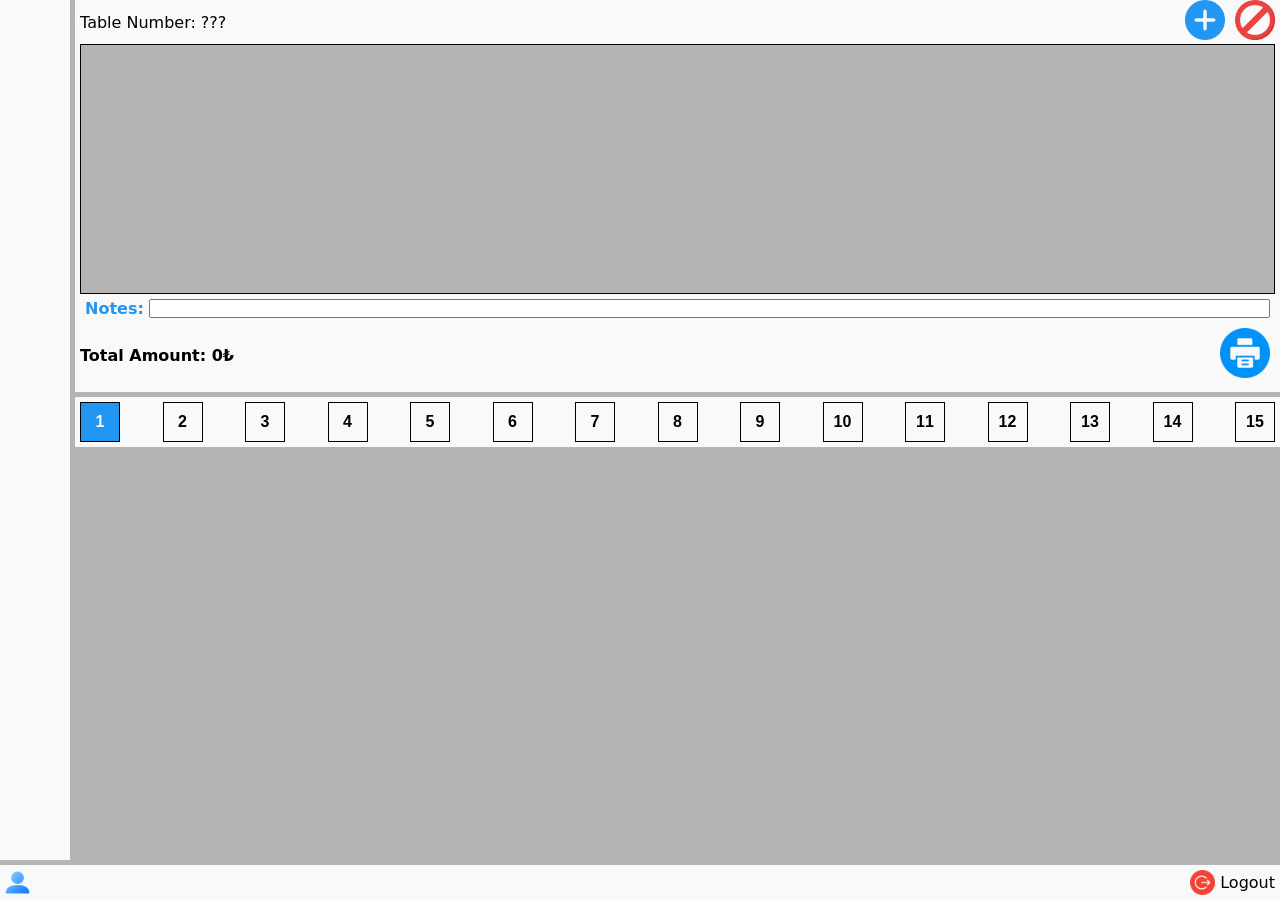
<file: index.html>
<!DOCTYPE html>
<html lang="en">

<head>
    <meta charset="UTF-8">
    <meta name="viewport" content="width=device-width, initial-scale=1.0">
    <title>AnrukiCafeAdana</title>
    <link rel="stylesheet" href="CSS/index.css" />
    <link rel="icon" type="image/x-icon" href="imgs/favicon (1).ico">

</head>

<body>
    <div id="loading" class="loading hidden">
        <span class="spinner"></span>
        <p>Please wait ...</p>
    </div>

    <div id="tableBox" class="hidden"></div>

    <div id="emptyTablesBox" class="hidden"></div>

    <div id="extraOrderItemBox" class="hidden"></div>

    <section id="section">
        <div id="tables" class="tables">
        </div>
        <div id="order" class="order">
            <div class="status">
                <div class="details">
                    <div>Table Number: <span id="tableNumber">???</span></div>
                </div>
                <button id="addExtraToOrder"><img src="imgs/plus.png" alt=""></button>
                <button id="canselOrder"><img src="imgs/forbidden.png" alt=""></button>
            </div>
            <div id="orderItems" class="items"></div>
            <div class="notes">
                <span>Notes:</span><input id="notes" type="text">
            </div>
            <div class="print">
                <div>Total Amount: <span id="orderTotalAmount">0₺</span></div>
                <button id="sendOrder"><img src="imgs/printer (1).png" alt=""></button>
            </div>
        </div>
        <div class="Categories">
            <button class="categoryBtn active">1</button>
            <button class="categoryBtn">2</button>
            <button class="categoryBtn">3</button>
            <button class="categoryBtn">4</button>
            <button class="categoryBtn">5</button>
            <button class="categoryBtn">6</button>
            <button class="categoryBtn">7</button>
            <button class="categoryBtn">8</button>
            <button class="categoryBtn">9</button>
            <button class="categoryBtn">10</button>
            <button class="categoryBtn">11</button>
            <button class="categoryBtn">12</button>
            <button class="categoryBtn">13</button>
            <button class="categoryBtn">14</button>
            <button class="categoryBtn">15</button>
        </div>
        <div id="products" class="products"> </div>
    </section>

    <footer id="footer">
        <div>
            <a><img src="imgs/user.png" alt=""><Span id="useingSystemName">???</Span></a>
        </div>
        <div>
            <a id="logout"><img src="imgs/logout.png" alt="">Logout</a>
        </div>
    </footer>

    <script type="module" src="JS/main.js"></script>
</body>

</html>
</file>
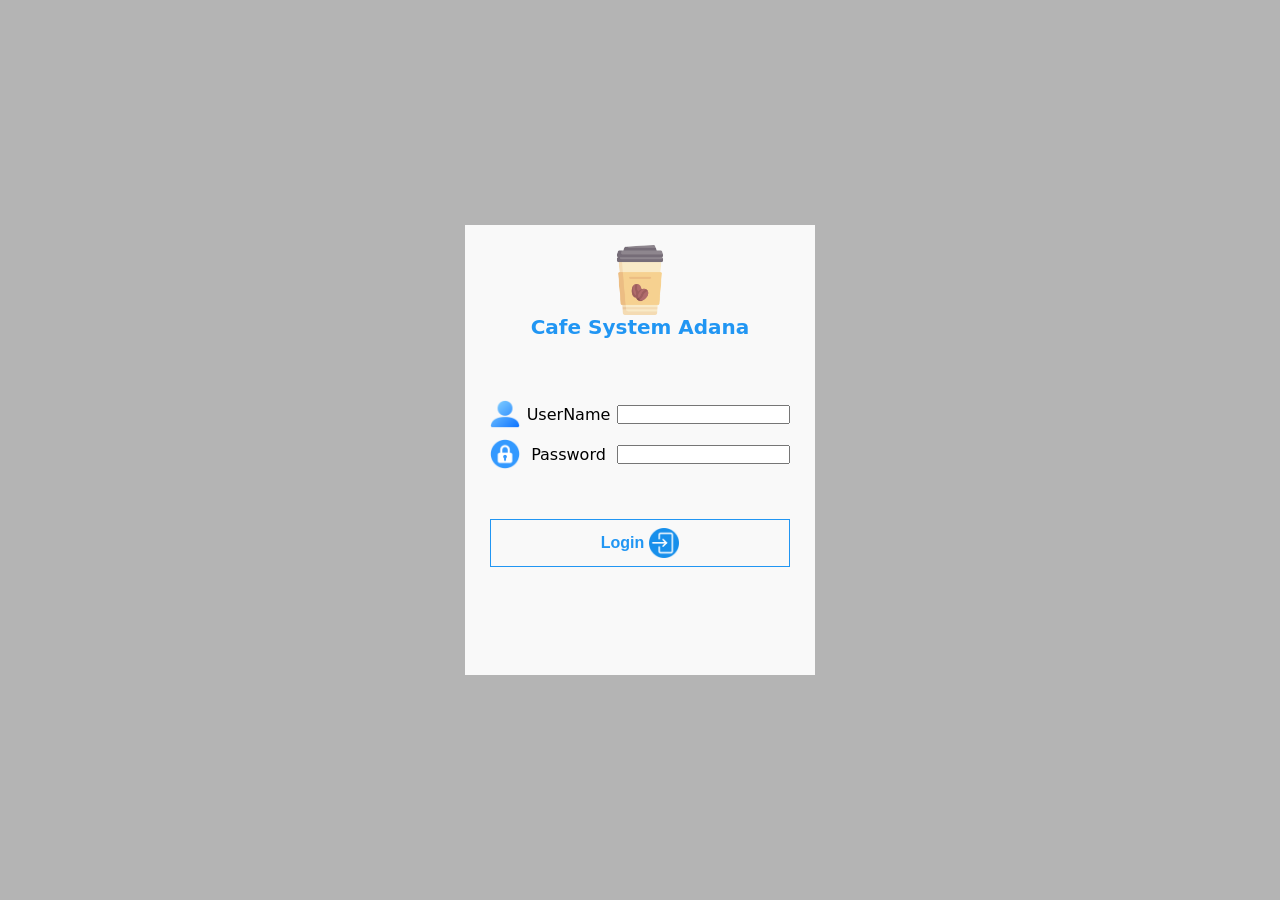
<file: login.html>
<!DOCTYPE html>
<html lang="en">

<head>
    <meta charset="UTF-8">
    <meta name="viewport" content="width=device-width, initial-scale=1.0">
    <title>AnrukiCafeAdana</title>
    <link rel="stylesheet" href="CSS/index.css" />
    <link rel="stylesheet" href="CSS/login.css" />
    <link rel="icon" type="image/x-icon" href="imgs/favicon (1).ico">

</head>

<body>
    <div class="login">
        <img class="logo" src="imgs/coffee.png" alt="">
        <div class="title">Cafe System Adana</div>
        <div class="username">
            <img src="imgs/user.png" alt="">
            <span>UserName</span>
            <input type="text" name="" id="username" required>
        </div>
        <div class="password">
            <img src="imgs/padlock.png" alt="">
            <span>Password</span>
            <input type="password" name="" id="password" required>
        </div>
        <div class="loginBtn">
            <button id="loginBtn">Login <img src="imgs/circle (1).png" alt=""></button>
        </div>
        <p id="errorMessage" class="error-message"></p>
    </div>
    <script type="module" src="JS/login.js"></script>
</body>

</html>
</file>
<file: CSS/index.css>
* {
    box-sizing: border-box;
    margin: 0;
    padding: 0;
}

:root {
    --green-color: #009688;
    --red-color: #e91e63;
    --blue-color: #2196f3;
    --text: #000000;
    --bg: #b4b4b4;
    --bg-light: #f9f9f9;
}

body {
    position: relative;
    font-family: system-ui, Avenir, Helvetica, Arial, sans-serif;
    font-synthesis: none;
    text-rendering: optimizeLegibility;
    -webkit-font-smoothing: antialiased;
    -moz-osx-font-smoothing: grayscale;
    height: 100dvh;
    width: 100%;
    display: flex;
    flex-direction: column;
    justify-content: space-between;
    background-color: var(--bg);
    color: var(--text-light);
}

a {
    cursor: pointer;
    color: var(--primary-color);
}

p {
    margin: 0;
}

button {
    display: block;
    border: none;
    cursor: pointer;
    font-weight: bold;
    font-size: 16px;
    color: var(--text);
    transition: var(--transition);
    background-color: transparent;
}


.error-message {
    color: var(--red-color);
}

.loading {
    position: absolute;
    display: flex;
    flex-direction: column;
    justify-content: center;
    align-items: center;
    width: 100%;
    height: 100%;
    background-color: var(--bg-light);
    z-index: 10000;
}

.spinner {
    display: block;
    margin: 5px auto;
    width: 35px;
    height: 35px;
    border: 5px solid var(--bg);
    border-top-color: var(--blue-color);
    border-radius: 50%;
    animation: spin 1s linear infinite;
}

.hidden {
    display: none;
}

@keyframes spin {
    0% {
        transform: rotate(0deg);
    }

    100% {
        transform: rotate(360deg);
    }
}

#tableBox {
    position: absolute;
    left: 50%;
    top: 50%;
    transform: translate(-50%, -50%);
    width: 100%;
    height: 100%;
    overflow-y: auto;
    border: 1px solid var(--text);
    background-color: var(--bg-light);
    z-index: 1000;
    padding: 5px;
}

#tableBox .closeBtn {
    display: flex;
    justify-content: end;
}

#tableBox .closeBtn button {
    width: 30px;
    height: 30px;
}

#tableBox .table {
    display: flex;
    justify-content: center;
}

#tableBox .table {
    display: flex;
    flex-direction: column;
    align-items: center;
    font-weight: bold;
}

#tableBox .table.Processing {
    color: var(--red-color);
}

#tableBox .table.Processed {
    color: var(--green-color);
}

#tableBox .table img {
    width: 60px;
    height: 60px;
}

#tableBox .order {
    width: 100%;
    padding: 5px;
    border: 1px solid var(--text);

}

#tableBox .order .orderItems {

    display: flex;
    flex-direction: column;
    gap: 5px;
    border: 1px solid var(--text);
    padding: 5px;
}

#tableBox .order .orderItems .item {
    border: 1px solid var(--text);
    padding: 5px;
}

#tableBox .order .orderItems .item.Canseled {
    background-color: var(--red-color);
}

#tableBox .order .orderItems .item.Processed {
    background-color: var(--green-color);
}

#tableBox .order .orderItems .item .info {
    display: flex;
    justify-content: space-between;
    align-items: center;
    gap: 20px;
}

#tableBox .order .orderItems .item .info .details {
    display: flex;
    gap: 10px;
}

#tableBox .order .orderItems .item .info .item-controls {
    display: flex;
    align-items: start;
    gap: 25px;
}

#tableBox .order .orderItems .item .info .item-controls button {
    width: 30px;
    height: 30px;
    display: flex;
    justify-content: center;
    align-items: center;
}

#tableBox .order .orderItems .item .info .item-controls button img {
    width: 30px;
    height: 30px;
}

#tableBox .order .orderItems .item .description {
    width: 100%;
}

#tableBox .order .total {
    font-weight: bold;
    padding: 5px;
}

#tableBox .controls {
    margin-top: 20px;
    display: flex;
    justify-content: center;
    gap: 30px;
}

#tableBox .controls button {
    width: 40px;
    height: 40px;
    background-color: transparent;

}

#tableBox .controls button img {
    width: 40px;
    height: 40px;
}

#tableBox .totalAmount {
    font-weight: bold;
    margin-top: 50px;
}

#emptyTablesBox {
    position: absolute;
    left: 50%;
    top: 50%;
    transform: translate(-50%, -50%);
    width: 100%;
    height: 100%;
    overflow-y: auto;
    border: 1px solid var(--text);
    background-color: var(--bg-light);
    z-index: 1000;
    padding: 5px;
}

#emptyTablesBox .closeBtn {
    display: flex;
    justify-content: end;
}

#emptyTablesBox .closeBtn button {
    width: 30px;
    height: 30px;
}

#emptyTablesBox .switchTable {
    display: flex;
    justify-content: center;
    gap: 50px;
    margin-top: 50px;
}

#emptyTablesBox .switchTable .currentTable {
    display: flex;
    flex-direction: column;
    align-items: center;
    padding: 5px;
    border: 1px solid, var(--text);
}

#emptyTablesBox .switchTable .currentTable.Processing {
    background-color: var(--red-color);

}

#emptyTablesBox .switchTable .currentTable.Processed {
    background-color: var(--green-color);
}

#emptyTablesBox .switchTable span {
    font-size: 30px;
    font-weight: bold;
}

#emptyTablesBox .switchTable .capyToTable {
    display: flex;
    flex-direction: column;
    align-items: center;
    padding: 5px;
    border: 1px solid, var(--text);
}

#emptyTablesBox .emptyTables {
    display: flex;
    flex-wrap: wrap;
    padding: 5px;
    border: 1px solid, var(--text);
    justify-content: center;
    align-items: center;
    gap: 5px;
    margin-top: 20px;
    margin-bottom: 20px;
}

#emptyTablesBox .emptyTables .table {
    padding: 5px;
    border: 1px solid, var(--text);
}

#emptyTablesBox .emptyTables .table button {
    display: flex;
    flex-direction: column;
    align-items: center;
}

#emptyTablesBox .completeCapyToTable {
    display: flex;
    justify-content: center;
}

#extraOrderItemBox {
    position: absolute;
    left: 50%;
    top: 50%;
    transform: translate(-50%, -50%);
    width: 100%;
    height: 100%;
    overflow-y: auto;
    border: 1px solid var(--text);
    background-color: var(--bg-light);
    z-index: 1000;
    padding: 5px;

}

#extraOrderItemBox .closeBtn {
    display: flex;
    justify-content: end;
}

#extraOrderItemBox .closeBtn button {
    width: 30px;
    height: 30px;
}

#extraOrderItemBox .checkAll {
    display: flex;
    margin-bottom: 10px;
    margin-left: 11px;
}

#extraOrderItemBox .checkAll input {
    width: 50px;
}

#extraOrderItemBox .orderItemsToAddExtra {
    width: 100%;
    height: 300px;
    padding: 5px;
    border: 1px solid var(--text);
    margin-top: 10px;
    overflow-y: scroll;
}

#extraOrderItemBox .orderItemsToAddExtra .orderItemToAddExtra {
    border: 1px solid var(--text);
    width: 100%;
    padding: 5px;
}

#extraOrderItemBox .orderItemsToAddExtra .orderItemToAddExtra .details {
    display: flex;
    gap: 10px;
    margin-bottom: 10px;
}

#extraOrderItemBox .orderItemsToAddExtra .orderItemToAddExtra .details input {
    width: 50px;
    margin: 0;
}

#extraOrderItemBox .orderItemsToAddExtra .orderItemToAddExtra .description {
    display: flex;
}

#extraOrderItemBox .orderItemsToAddExtra .orderItemToAddExtra .description textarea {
    width: 100%;
}

#extraOrderItemBox .orderItemsToAddExtra .orderItemToAddExtra .description .controls {
    display: flex;
    gap: 5px;
}

#extraOrderItemBox .orderItemsToAddExtra .orderItemToAddExtra .description .controls button img {
    width: 35px;
}

#extraOrderItemBox #extraOrderItemBoxCompleteBtn {
    margin-left: auto;
    margin-right: 10px;
    margin-top: 10px;
}

#extraOrderItemBox .extraOrderItems {
    width: 100%;
    height: 300px;
    padding: 5px;
    border: 1px solid var(--text);
    margin-top: 10px;
    overflow-y: scroll;
}

#extraOrderItemBox .extraOrderItems .extraOrderItem {
    display: inline-block;
    border: 1px solid var(--text);
    height: fit-content;
    padding: 5px;
    margin: 5px;
}

section {
    position: relative;
    flex-grow: 1;
    margin: auto;
    display: flex;
    flex-direction: column;
    min-width: 350px;
    width: 100%;
    padding-left: 75px;
    flex: 1;
    min-height: 0;
}

section .tables {
    position: absolute;
    display: flex;
    flex-direction: column;
    align-items: center;
    overflow-y: scroll;
    left: 0;
    width: 70px;
    height: 100%;
    gap: 5px;
    padding-top: 5px;
    padding-bottom: 5px;
    background-color: var(--bg-light);
}

.tables .table {
    position: relative;
    display: flex;
    flex-direction: column;
    justify-content: center;
    width: 50px;
    height: 65px;
    border: 1px solid var(--text);
}

.tables .table button {
    display: flex;
    flex-direction: column;
    align-items: center;
    width: 50px;
    height: 65px;
}

.tables .table.Processing {
    background-color: var(--red-color);
    color: var(--bg-light);
}

.tables .table.Processed {
    background-color: var(--green-color);
    color: var(--bg-light);
}

.tables .table.Selected {
    background-color: var(--blue-color);
    color: var(--bg-light);
}

.tables .table.Processing button {
    color: var(--bg-light);
}

.tables .table.Processed button {

    color: var(--bg-light);
}

.tables .table.Selected button {
    color: var(--bg-light);
}

.tables .table button img {
    width: 40px;
    height: 40px;
}

section .order {
    width: 100%;
    padding: 5px;
    padding-top: 0px;
    background-color: var(--bg-light);
}

section .order .titel {
    font-weight: bold;
}

section .order .status {
    display: flex;
    align-items: center;
}

section .order .status .details {
    width: 100%;
}

section .order .status .details div {
    display: flex;
    justify-content: space-between;
    gap: 5px;
    width: fit-content;
}

section .order .status button {
    background-color: transparent;
    margin-left: 10px;
}

section .order .status button img {
    width: 40px;
    height: 40px;
}

section .order .items {
    width: 100%;
    height: 250px;
    padding: 5px;
    border: 1px solid var(--text);
    background-color: var(--bg);
    display: flex;
    flex-direction: column;
    overflow-y: scroll;
    gap: 5px;
}

section .order .item {
    width: 100%;
    border: 1px solid var(--text);
    padding: 5px;
    background-color: var(--bg-light);
}

section .order .item .info {
    display: flex;
    justify-content: space-between;
}

section .order .item .info .details {
    display: flex;
    gap: 10px;
}

section .order .item .info .controls {
    display: flex;
    gap: 5px;
}

section .order .item .info .controls button {
    width: 25px;
    height: 25px;
    background-color: transparent;
}

section .order .item .info .controls button img {
    width: 20px;
    height: 20px;
}

section .order .item .description {
    width: 100%;
}

section .order .notes {
    padding: 5px;
    display: flex;
    align-items: center;
    gap: 5px;
}

section .order .notes span {
    color: var(--blue-color);
    font-weight: bold;
}

section .order .notes input {
    width: 100%;
}

section .order .print {
    display: flex;
    justify-content: space-between;
    align-items: center;
    font-weight: bold;
}

section .order .print button img {
    width: 50px;
    height: 50px;
}

section .order .print button {
    background-color: var(--bg-light);
    padding: 5px;
}

section .Categories {
    flex-shrink: 0;
    margin-top: 5px;
    padding: 5px;
    width: 100%;
    display: flex;
    flex-wrap: nowrap;
    gap: 5px;
    justify-content: space-between;
    background-color: var(--bg-light);
    overflow-x: scroll;
}

section .Categories button {
    background-color: var(--bg-light);
    min-width: 40px;
    min-height: 40px;
    border: 1px solid var(--text);
}

section .Categories button.active {
    background-color: var(--blue-color);
    color: var(--bg-light);
}

section .products {
    flex-grow: 1;
    min-height: 0;
    overflow-y: scroll;
    display: flex;
    flex-wrap: wrap;
    align-items: start;
    justify-content: start;
    gap: 5px;
    width: 100%;
    padding: 5px;
}

section .products .product {
    background-color: var(--bg-light);
    display: flex;
    flex-direction: column;
    align-items: center;
    border: 1px solid var(--text);
    width: 130px;
    gap: 5px;
    font-weight: bold;
    font-size: 16px;
}

section .products .product .name {
    width: 100%;
    text-align: center;
    white-space: normal;
    font-weight: normal;
    font-size: 16px;
}

section .products .product .controls {
    display: flex;
    justify-content: space-between;
    align-items: start;
    gap: 15px;
}

section .products .product .controls button img {
    width: 25px;
    height: 25px;
}

section .products .product .send {
    width: 100%;
    border: 1px solid var(--text);
    border-left: none;
    border-right: none;
    background-color: var();
}

section .products .product .send img {
    width: 30px;
    height: 30px;
}

footer {
    margin: auto;
    margin-top: 5px;
    min-width: 350px;
    width: 100%;
    display: flex;
    justify-content: space-between;
    background-color: var(--bg-light);
    padding: 5px;
}

footer div a {
    display: flex;
    align-items: center;
    gap: 5px;
}

footer img {
    width: 25px;
}
</file>
<file: CSS/login.css>
.login {
    position: absolute;
    width: 350px;
    height: 450px;
    background-color: var(--bg-light);
    top: 50%;
    left: 50%;
    transform: translate(-50%, -50%);
    padding: 5px;
    display: flex;
    flex-direction: column;
    align-items: center;
    padding-top: 20px;
}

.logo {
    width: 70px;
}

.title {
    font-size: 20px;
    font-weight: bold;
    margin-bottom: 50px;
    color: var(--blue-color);
}

.username,
.password {
    width: 300px;
    display: flex;
    align-items: center;
    justify-content: space-between;
    gap: 5px;
    margin-top: 10px;
}

.loginBtn button {
    display: flex;
    align-items: center;
    justify-content: center;
    gap: 5px;
    width: 300px;
    padding: 8px;
    padding-left: 30px;
    padding-right: 30px;
    color: var(--blue-color);
    margin-top: 50px;
    border: 1px solid var(--blue-color);
}

img {
    width: 30px;
}

p {
    width: 300px;
    margin-top: 20px;
    text-align: center;
}
</file>
